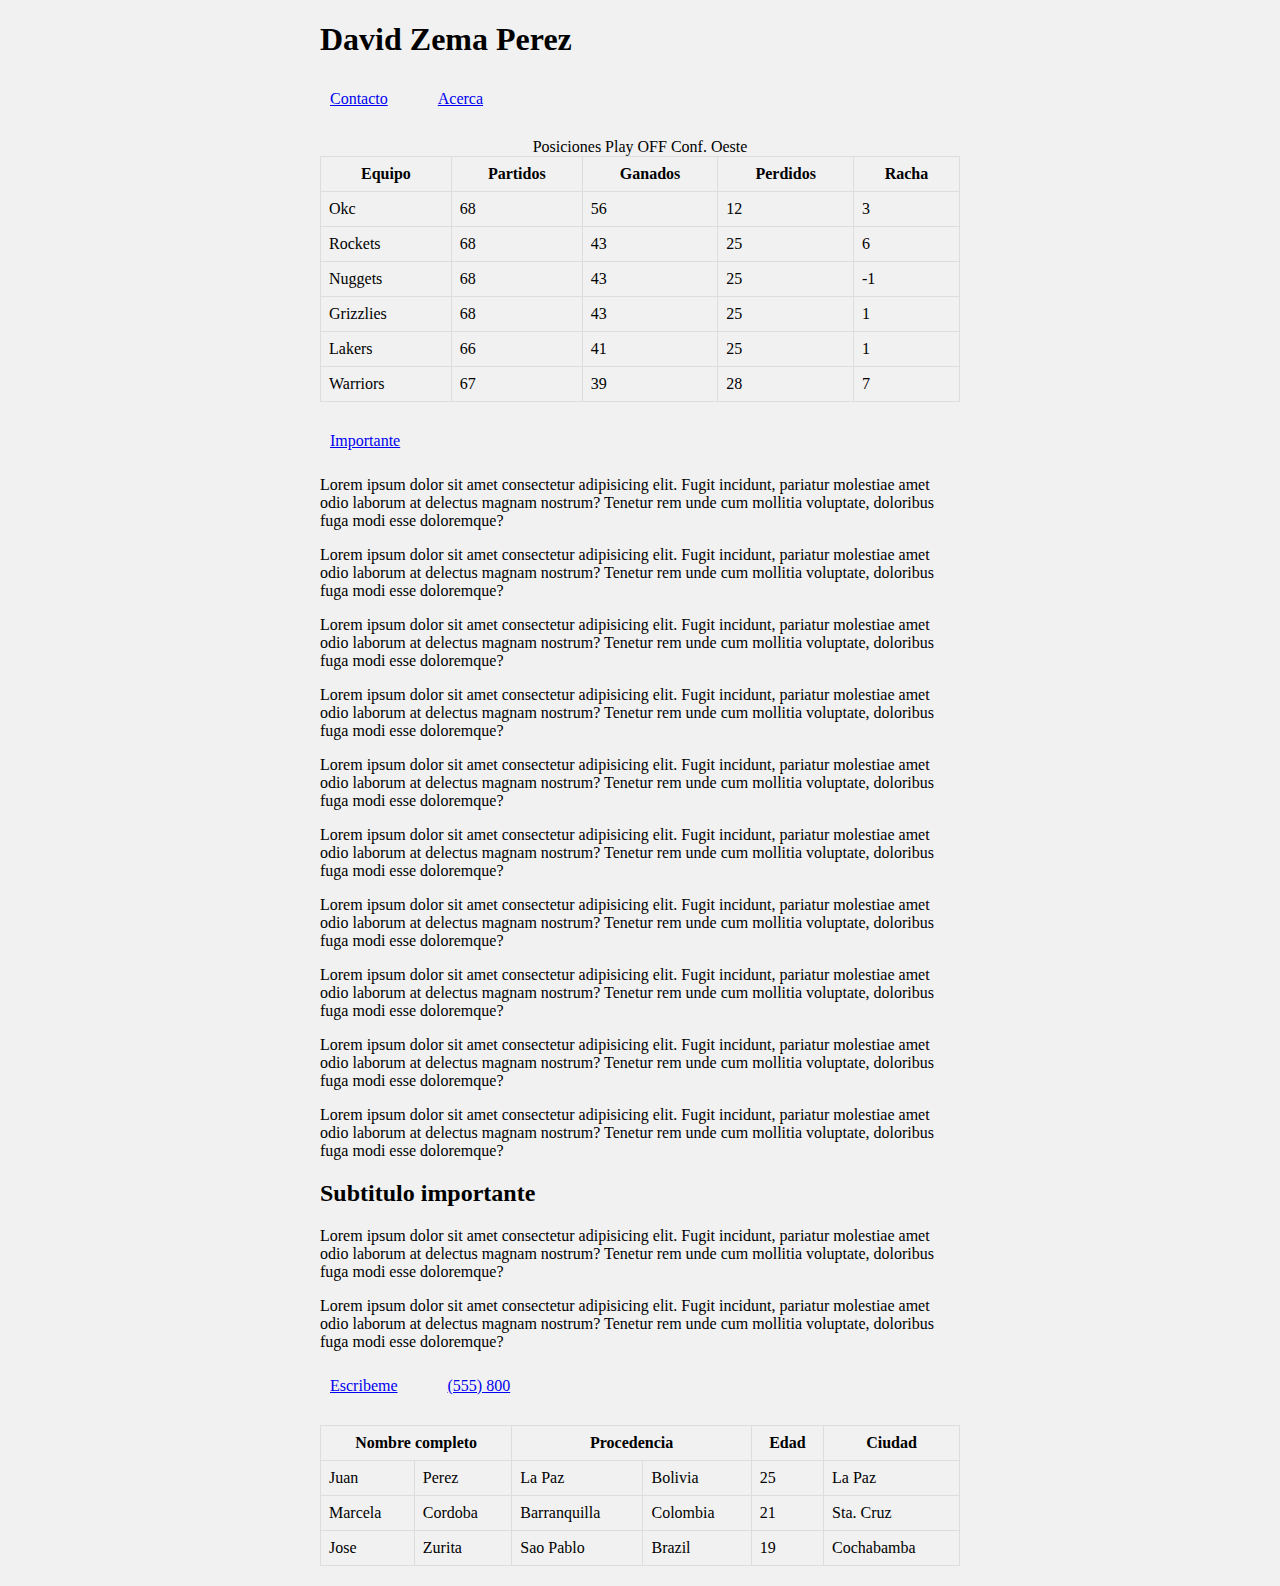
<file: index.html>
<!DOCTYPE html>
<html lang="es">
<head>
    <meta charset="UTF-8">
    <meta name="viewport" content="width=device-width, initial-scale=1.0">

    <link rel="stylesheet" href="style.css">
    <title>3-17-2025-Practica7</title>
</head>
<body>
    <h1>David Zema Perez</h1>
    <ul>
        <li><a href="contacto.html">Contacto</a></li>
        <li><a href="acerca.html">Acerca</a></li>
    </ul>
    <table>
        <caption>Posiciones Play OFF Conf. Oeste</caption>
        <thead>
            <tr>
                <th>Equipo</th>
                <th>Partidos</th>
                <th>Ganados</th>
                <th>Perdidos</th>
                <th>Racha</th>
            </tr>
        </thead>
        <tbody>
            <tr>
                <td>Okc</td>
                <td>68</td>
                <td>56</td>
                <td>12</td>
                <td>3</td>
            </tr>
            <tr>
                <td>Rockets</td>
                <td>68</td>
                <td>43</td>
                <td>25</td>
                <td>6</td>
            </tr>
            <tr>
                <td>Nuggets</td>
                <td>68</td>
                <td>43</td>
                <td>25</td>
                <td>-1</td>
            </tr>
            <tr>
                <td>Grizzlies</td>
                <td>68</td>
                <td>43</td>
                <td>25</td>
                <td>1</td>
            </tr>
            <tr>
                <td>Lakers</td>
                <td>66</td>
                <td>41</td>
                <td>25</td>
                <td>1</td>
            </tr>
            <tr>
                <td>Warriors</td>
                <td>67</td>
                <td>39</td>
                <td>28</td>
                <td>7</td>
            </tr>
        </tbody>
    </table>

    <ul>
        <li><a href="#importante">Importante</a></li>
    </ul>

    <p>Lorem ipsum dolor sit amet consectetur adipisicing elit. Fugit incidunt, pariatur molestiae amet odio laborum at delectus magnam nostrum? Tenetur rem unde cum mollitia voluptate, doloribus fuga modi esse doloremque?</p>
    <p>Lorem ipsum dolor sit amet consectetur adipisicing elit. Fugit incidunt, pariatur molestiae amet odio laborum at delectus magnam nostrum? Tenetur rem unde cum mollitia voluptate, doloribus fuga modi esse doloremque?</p>
    <p>Lorem ipsum dolor sit amet consectetur adipisicing elit. Fugit incidunt, pariatur molestiae amet odio laborum at delectus magnam nostrum? Tenetur rem unde cum mollitia voluptate, doloribus fuga modi esse doloremque?</p>
    <p>Lorem ipsum dolor sit amet consectetur adipisicing elit. Fugit incidunt, pariatur molestiae amet odio laborum at delectus magnam nostrum? Tenetur rem unde cum mollitia voluptate, doloribus fuga modi esse doloremque?</p>
    <p>Lorem ipsum dolor sit amet consectetur adipisicing elit. Fugit incidunt, pariatur molestiae amet odio laborum at delectus magnam nostrum? Tenetur rem unde cum mollitia voluptate, doloribus fuga modi esse doloremque?</p>
    <p>Lorem ipsum dolor sit amet consectetur adipisicing elit. Fugit incidunt, pariatur molestiae amet odio laborum at delectus magnam nostrum? Tenetur rem unde cum mollitia voluptate, doloribus fuga modi esse doloremque?</p>
    <p>Lorem ipsum dolor sit amet consectetur adipisicing elit. Fugit incidunt, pariatur molestiae amet odio laborum at delectus magnam nostrum? Tenetur rem unde cum mollitia voluptate, doloribus fuga modi esse doloremque?</p>
    <p>Lorem ipsum dolor sit amet consectetur adipisicing elit. Fugit incidunt, pariatur molestiae amet odio laborum at delectus magnam nostrum? Tenetur rem unde cum mollitia voluptate, doloribus fuga modi esse doloremque?</p>
    <p>Lorem ipsum dolor sit amet consectetur adipisicing elit. Fugit incidunt, pariatur molestiae amet odio laborum at delectus magnam nostrum? Tenetur rem unde cum mollitia voluptate, doloribus fuga modi esse doloremque?</p>
    <p>Lorem ipsum dolor sit amet consectetur adipisicing elit. Fugit incidunt, pariatur molestiae amet odio laborum at delectus magnam nostrum? Tenetur rem unde cum mollitia voluptate, doloribus fuga modi esse doloremque?</p>
    
    <h2 id="importante">Subtitulo importante</h2>
    
    <p>Lorem ipsum dolor sit amet consectetur adipisicing elit. Fugit incidunt, pariatur molestiae amet odio laborum at delectus magnam nostrum? Tenetur rem unde cum mollitia voluptate, doloribus fuga modi esse doloremque?</p>
    <p>Lorem ipsum dolor sit amet consectetur adipisicing elit. Fugit incidunt, pariatur molestiae amet odio laborum at delectus magnam nostrum? Tenetur rem unde cum mollitia voluptate, doloribus fuga modi esse doloremque?</p>

    <ul>
        <li><a href="mailto:david.zema@ucb.edu.bo">Escribeme</a></li>
        <li><a href="tel:+591(799)80831">(555) 800</a></li>
    </ul>

    <table>
        <thead>
            <tr>
                <th colspan="2">Nombre completo</th>
                <th colspan="2">Procedencia</th>
                <th>Edad</th>
                <th>Ciudad</th>
            </tr>
        </thead>
        <tbody>
            <tr>
                <td>Juan</td>
                <td>Perez</td>
                <td>La Paz</td>
                <td>Bolivia</td>
                <td>25</td>
                <td>La Paz</td>
            </tr>
            <tr>
                <td>Marcela</td>
                <td>Cordoba</td>
                <td>Barranquilla</td>
                <td>Colombia</td>
                <td>21</td>
                <td>Sta. Cruz</td>
            </tr>
            <tr>
                <td>Jose</td>
                <td>Zurita</td>
                <td>Sao Pablo</td>
                <td>Brazil</td>
                <td>19</td>
                <td>Cochabamba</td>
        </tbody>
    </table>
</body>
</html>
</file>
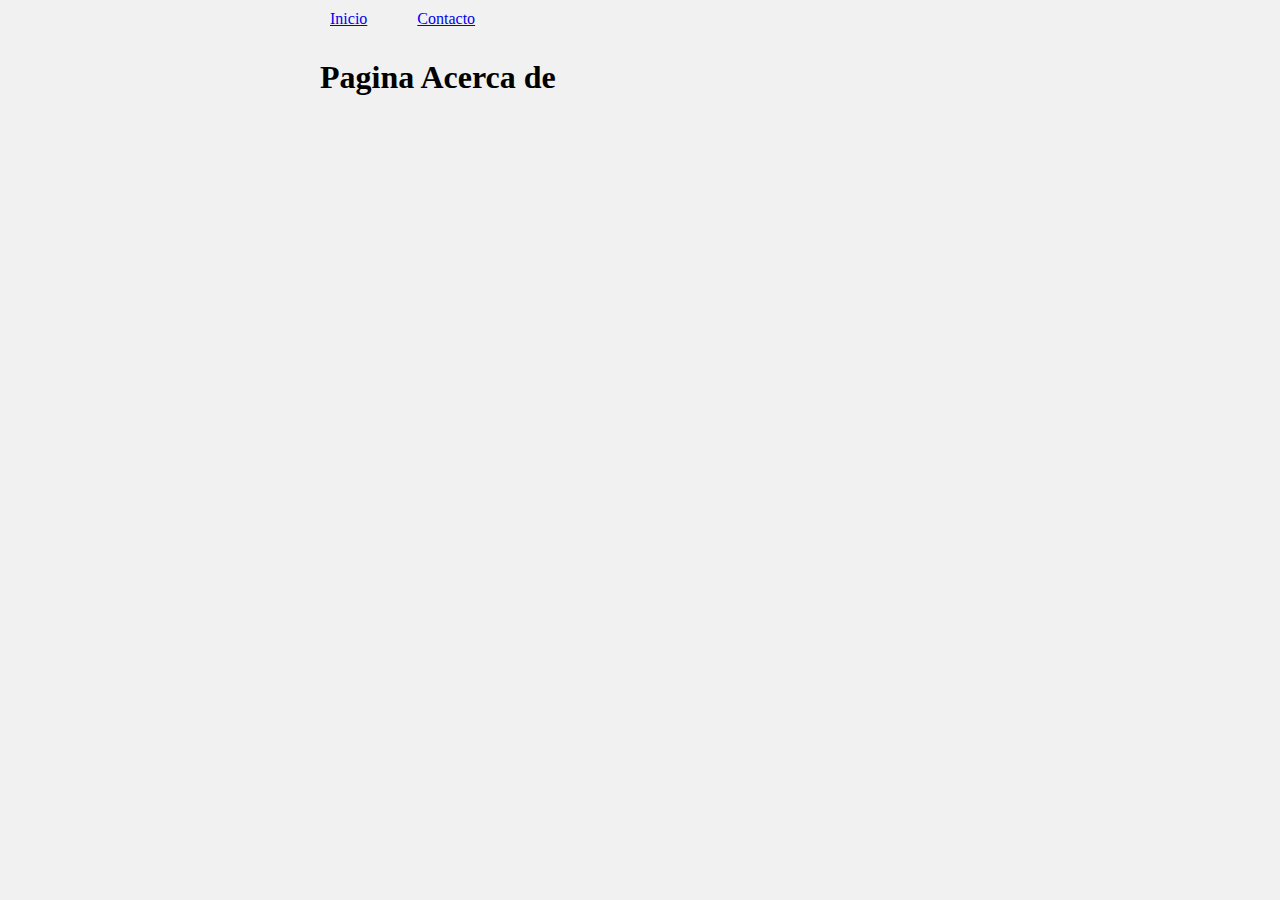
<file: acerca.html>
<!DOCTYPE html>
<html lang="en">
<head>
    <meta charset="UTF-8">
    <meta name="viewport" content="width=device-width, initial-scale=1.0">

    <link rel="stylesheet" href="style.css">
    <title>Document</title>
</head>
<body>
    <ul>
        <li><a href="index.html">Inicio</a></li>
        <li><a href="contacto.html">Contacto</a></li>
    </ul>
    <h1>Pagina Acerca de </h1>
    
</body>
</html>
</file>
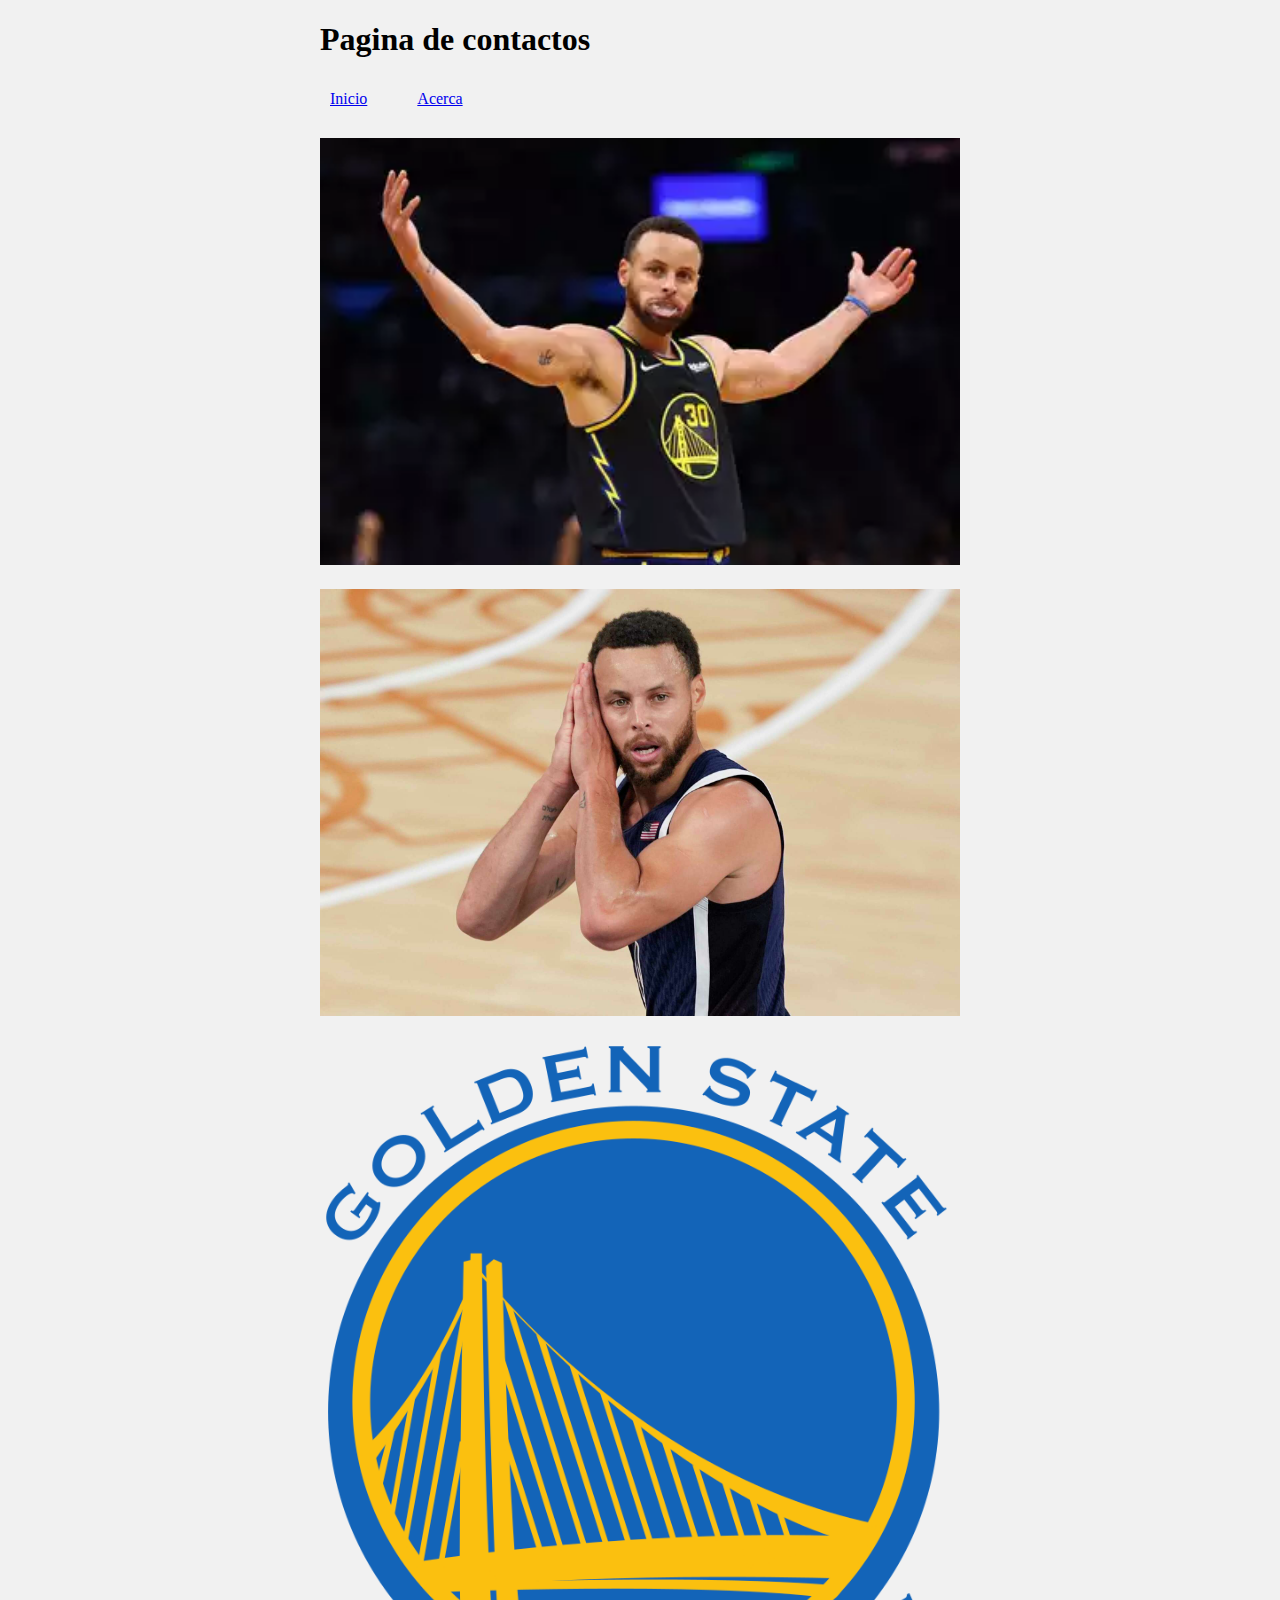
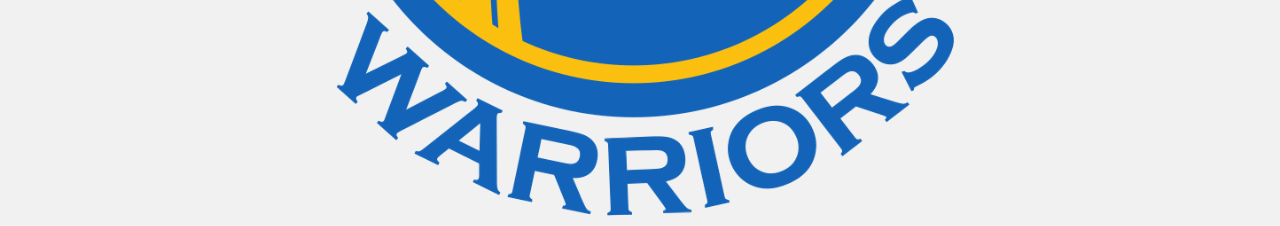
<file: contacto.html>
<!DOCTYPE html>
<html lang="en">
<head>
    <meta charset="UTF-8">
    <meta name="viewport" content="width=device-width, initial-scale=1.0">

    <link rel="stylesheet" href="style.css">
    <title>Document</title>
</head>
<body>
    <h1>Pagina de contactos</h1>
    <ul>
        <li><a href="index.html">Inicio</a></li>
        <li><a href="acerca.html">Acerca</a></li>
    </ul>

    <img src="steph.webp" alt="steph curry alzando sus brazos durante un partido">
    <img src="stephOlympics.jpg" alt="steph curry en los juegos olimpicos">
    <img src="Golden_State_Warriors_logo.svg.png" alt="logo de los golden state warriors">
</body>
</html>
</file>
<file: style.css>
ul {
    display: flex;
    list-style-type: none;
    margin: 0;
    padding: 0;
    overflow: hidden;
}

li {
    margin-right: 30px;
    padding: 10px;
}

body {
    width: 50%;
    margin: 0 auto;
    background-color: #f1f1f1;
}

table {
    width: 100%;
    border-collapse: collapse;
    margin-top: 20px;
    margin-bottom: 20px;
}

th {
    border: 1px solid #ddd;
    padding: 8px;
    text-align: center;
}

td {
    border: 1px solid #ddd;
    padding: 8px;
    text-align: left;
}

img {
    width:100%;
    height: auto;
    margin-top: 20px;
}
</file>
